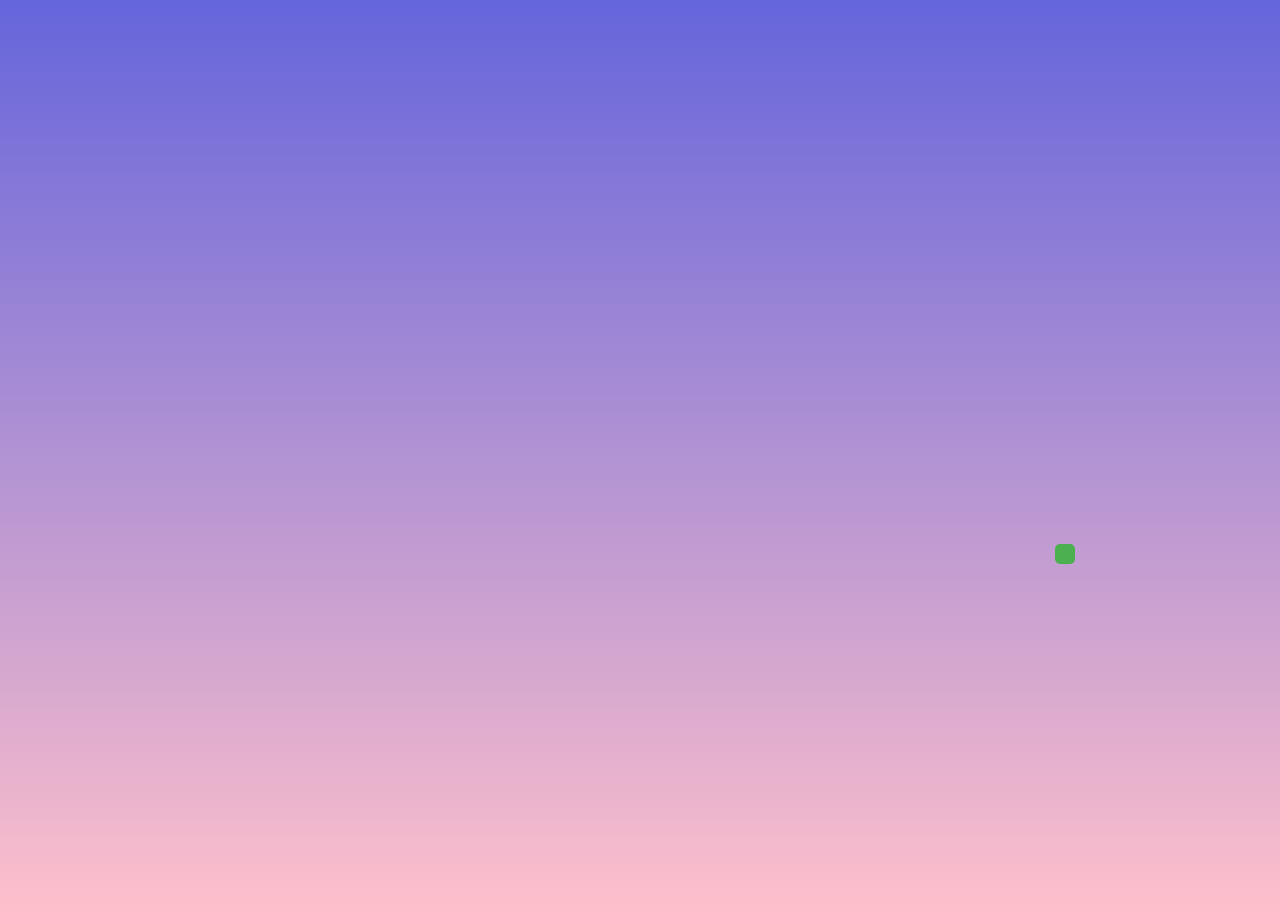
<file: index.html>
<!DOCTYPE html>
<html lang="en">
<head>
    <meta charset="UTF-8">
    <meta http-equiv="X-UA-Compatible" content="IE=edge">
    <meta name="viewport" content="width=device-width, initial-scale=1.0">
    <title>Weather Chatbot</title>
    <link rel="stylesheet" href="style.css">
    <link rel="stylesheet" href="https://cdnjs.cloudflare.com/ajax/libs/font-awesome/4.7.0/css/font-awesome.min.css">
</head>
<body>
    <!-- <div class="parent">
        <div class="desc">
            <h1 class="text">Temperature Chatbot</h1>
            <p>Welcome to our ChatBot. Here you can ask me about the temperature details for any city you'd like to know. </p>
        </div>
    </div> -->
    <div class="botcontainer">
    <div id="test" class="botbody">
        <div class="child" id="chatbot">
            <div class="header">
                <div class="h-child">
                    <img src="chatbot (1).png" alt="avatar" id="avatar">
                    <div class="status">
                        <span class="name">Chatbot</span>
                        <br>
                        <span class="online">online</span>
                    </div>
                </div>
                <div>
                    <button class="refBtn"><i class="fa fa-refresh"></i></button>
                </div>
            </div>

            <div class="container">
                <div class="chat-window">
                    <p class="automsg">Bot : What are you looking for?</p>
                    <p class="selectbtn weatherbtn">Weather</p>
                    <p class="selectbtn timebtn">Time</p>
                    <div class="botmsg">
                    
                </div>
                    <div class="messages"></div>
                    
                    <form>
                        <input type="text" class="input" placeholder="Type your message..." disabled>
                        <button type="submit">Send</button>
                    </form>
                </div>
            </div>
            <div class="footer">
                <span>Made by Varun</span>
            </div>
        </div>
    </div>
    <div class="start-btn">
        <button class="start"></button>
        <span class="tooltiptext">Click me!!</span>
    </div>
    </div>

    <!-- js file  -->
    <script src="script.js"></script>
</body>
</html>
</file>
<file: style.css>
body{
    overflow: hidden;
    font-family: 'Segoe UI', Tahoma, Geneva, Verdana, sans-serif;
    height: 100vh;
    width: 100%;
    background: linear-gradient( rgb(101, 101, 219) , pink);
}

.desc p{
    color: rgb(133,153,168);
    margin: 0;
    font-weight: 600;
}
.text{
    font-size: 65px;
    font-weight: 800;
    color: cadetblue;
    margin: 0;
}
.parent{
    position: relative;
    height: 100%;
    padding: 0 112px;
    display: flex;
    justify-content: space-between;
    align-items: center;
}

.bot-img{
    width: 320px;
    height: 320px;
}
.child{
    box-shadow: 0 0 2px salmon;
    border-radius: 15px;
    height: 480px;
    width: 256px;
    margin: auto;
    background: white;
}
.header img{
    width: 35px;
    height: 35px;
    border-radius: 50%;
    margin: 0 8rem;
    border: 1px solid rgb(231,231,231);
    padding: 5px;
}
.header{
    position: absolute;
    top: 0;
    display: flex;
    align-items: center;
    border-bottom: 1px solid whitesmoke;
    background: white;
    width: 256px;
    padding: 5px 0;
    border-top-right-radius: 15px;
    border-top-left-radius: 15px;
    z-index: 1;
    box-shadow: 0 0 2px rgb(175,175,175);
}
.h-child{
    display: flex;
    align-items: center;
}
.status{
    position: absolute;
    padding-left: 10px;
}
.header span{
    font-size: 13px;
    margin: 0;
    padding: 0;
}
.refBtn{
    position: absolute;
    bottom: 16px;
    right: 16px;
    background: none;
    border: none;
    border-radius: 50%;
    color: indianred;
    font-size: 18px;
    cursor: pointer;
}
.name{
    font-weight: 600;
}
.footer{
    position: absolute;
    bottom: 0;
    width: 256px;
    background: white;
    border-bottom-left-radius: 15px;
    border-bottom-right-radius: 15px;
    color: indianred;
    padding: 15px 0;
    text-align: center;
    font-size: 14px;
    box-shadow: 0 0 3px rgb(153,153,153);
}


.test{
    text-align: right;
    margin: 20px 0;
}
.rep{
    background: rgb(253,243,224);
    color: lightslategray;
    padding: 5px 15px;
    border-top-right-radius: 15px;
    border-bottom-left-radius: 15px;
    border-top-left-radius: 15px;
    font-size: 14px;
    box-shadow: 0 0 5px rgb(211,211,211);
}


.container {
    /* max-height: 380px; */
	max-width: 600px;
    overflow: hidden;
	margin: 0 auto;
  position: absolute;
  bottom: 50px;
width: 256px;
}

.chat-window {
    overflow: scroll;
	background-color: #eee;
	border-radius: 5px;
	padding: 10px;
    max-height: 355px;
}
.chat-window::-webkit-scrollbar { 
    display: none;  /* Safari and Chrome */
  }

.messages {
	margin-bottom: 10px;
}

form {
	display: flex;
	align-items: center;
}

input[type="text"] {
	flex: 1;
	padding: 5px;
	margin-right: 10px;
	border-radius: 5px;
	border: none;
}

button {
	background-color: #4CAF50;
	color: white;
	padding: 10px;
	border: none;
	border-radius: 5px;
	cursor: pointer;
}
.botbody{
    /* display: none; */
    transform: translateY(130%);
    opacity: 0;
    transition: all 0.7s ease-in-out;
    position: fixed;
    top: 64px;
    right: 128px;
    /* display: none; */
}
.online{
color:lawngreen
}

.messages div{
    background-color: rgb(202, 197, 197);
    padding: 2px 5px;
border-radius: 10px;
margin: 5px 0px;

}
/* .messages div:nth-child(even){
    background-color: rgb(195, 195, 255);
    padding: 2px 5px;
    border-radius: 10px;
} */

.container .automsg {
    background-color: rgb(202, 197, 197);
    padding: 2px 5px;
    border-radius: 10px;
    margin: 5px 0px 10px 0px;
}
.chat-window .selectbtn{
    padding: 4px;
    position: relative;
    left: 40px;
    text-align: center;
    background-color: aliceblue;
    color: black;
    border-radius: 10px;
    width: 50%;
    margin: 5px 0px;
    display: inline;
    border: 1.5px solid black;
}
.weatherbtn{
    margin-right: 10px;
}
.timebtn{
    margin-left: 10px;
}

.chat-window .selectbtn:hover{
    background-color: rgb(203, 215, 225);
    cursor: pointer;
}


.start-btn{
    position: fixed;
    top: 540px;
    right: 130px;
}
.tooltiptext{
    visibility: hidden;
    position: relative;
    top: 5px;
}
.start-btn:hover .tooltiptext {
    visibility: visible;
  }
.show{
    transform: translateX(0);
    opacity: 1;
}
.hide{
    display: none;
}

.yesBtn{
    position: relative;
    left: 40px;
    text-align: center;
    background-color: aliceblue;
    color: black;
    border-radius: 10px;
    width: 50%;
    margin: 5px 0px;
    display: inline;
    border: 1.5px solid black;
    cursor: pointer;
    padding: 4px 10px;
    top : 5px;
}
.noBtn{
    top: 5px;
    position: relative;
    padding :4px 10px;
    left: 80px;
    text-align: center;
    background-color: aliceblue;
    color: black;
    border-radius: 10px;
    width: 50%;
    margin: 5px 0px;
    display: inline;
    cursor: pointer;
    border: 1.5px solid black;
    
}
@media screen and (max-width: 1200px){
    .child{
        width: 600px;
        height: 800px;
    }
    .header{
        width: 600px;
    }
    .container{
        width: 600px;
    }
    .footer{
        width: 600px;
    }
    .start-btn{
        top: 825px;
        right: 150px;
    }.tooltiptext{
        display: none;
    }
}

@media screen and (max-width: 500px){
        .child{
            position: relative;
            left: 100px;
            width: 350px !important;
            height: 500px;
        }
        .header{
            width: 350px !important;
        }
        .container{
            width: 350px !important;
        }
        .footer{
            width: 350px !important;
        }
        .start-btn{
            top: 525px;
            right: 45px;
        }
        .tooltiptext{
            display: none;
        }
}
</file>
